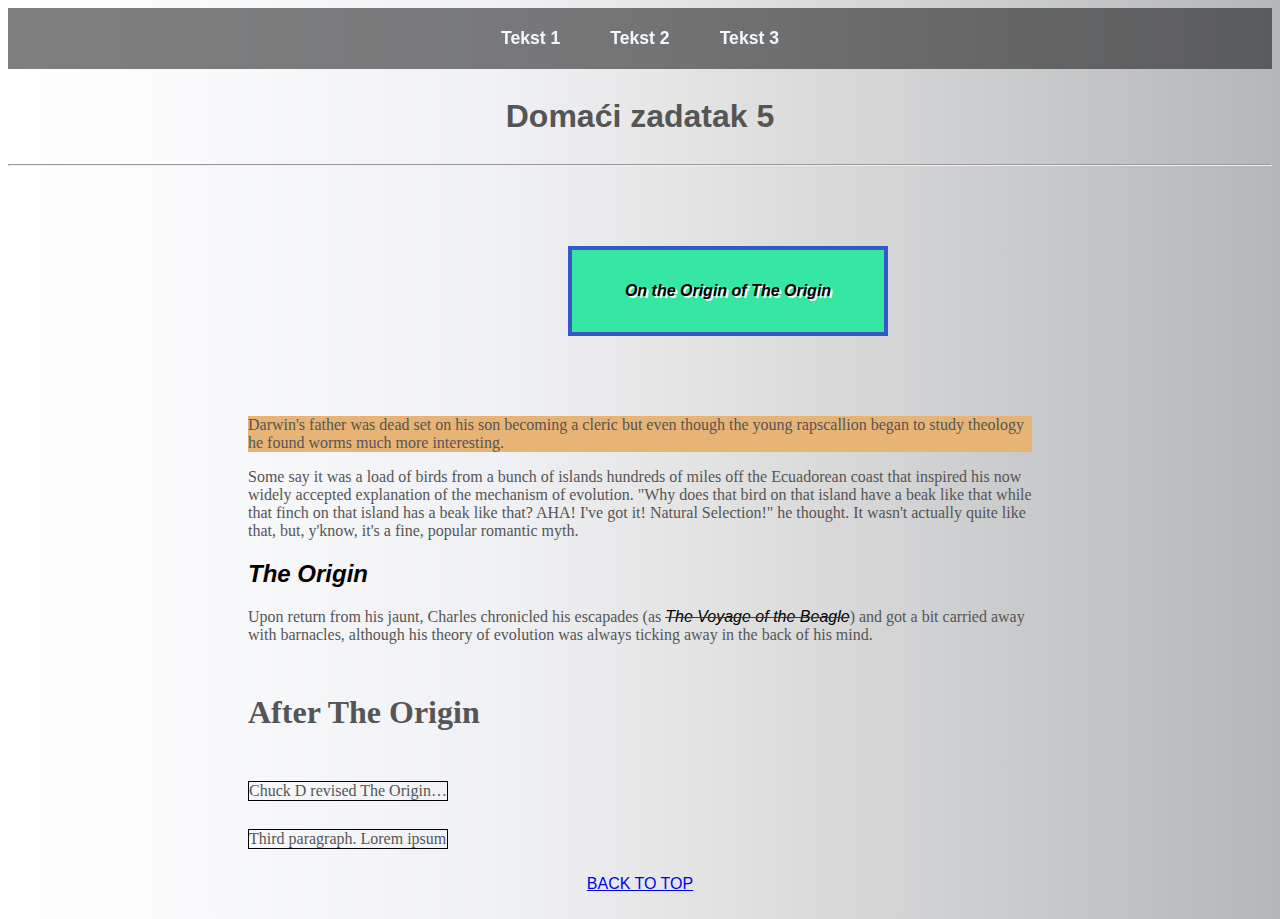
<file: index.html>
<!doctype html>
<html>

<head>

    <title>Uvod</title>
    <meta charset="UTF-8">
    <meta name="keywords" content="Tipografija, dizajn, wikipedia">
    <meta name="description" content="Dizajn">
    <meta name="viewport" content="width=device-width, initial-scale=1.0">
    <link rel="stylesheet" type="text/css" href="style.css">
    <!--ucitaj css-->

</head>

<body>

    <header>

        <nav class="navbar">
            <ul>
                <li><a href="index.html">Tekst 1</a></li>
                <li><a href="tekst1.html">Tekst 2</a></li>
                <li><a href="tekst2.html">Tekst 3</a></li>
            </ul>
        </nav>

        <h1 class="p3">Domaći zadatak 5</h1>

    </header>

    <hr />


    <div class="p4">
        
        <h2 id="fourth"> <i>On the Origin of The Origin </i></h2>
		<p class="p5">Darwin's father was dead set on his son becoming a cleric but even though the young rapscallion began to study theology he found worms much more interesting.</p>

		<p>Some say it was a load of birds from a bunch of islands hundreds of miles off the Ecuadorean coast that inspired his now widely accepted explanation of the mechanism of evolution. "Why does that bird on that island have a beak like that while that finch on that island has a beak like that? AHA! I've got it! Natural Selection!" he thought. It wasn't actually quite like that, but, y'know, it's a fine, popular romantic myth.</p>

		<h2 id="forth"> <i>The Origin</i> </h2>
		<p>Upon return from his jaunt, Charles chronicled his escapades (as <em>The Voyage of the Beagle</em>) and got a bit carried away with barnacles, although his theory of evolution was always ticking away in the back of his mind.</p>

    </div>

    <h1 class="p4">After The Origin</h1>
    <div class="test" style="text-overflow:ellipsis;">Chuck D revised The Origin five times, toning down each one a bit more than the one before it, partly to appease his religious wife.
    
</div>
<br>
    <div class="test" style="text-overflow:clip;"> Third paragraph. Lorem ipsum dolor sit amet, consectetur adipisicing elit, sed do eiusmod tempor incididunt ut labore et dolore magna aliqua.

    </div>
    
    <div class="p3"> 
        <a href="#top">BACK TO TOP</a>
    </div>

</body>

</html>
</file>
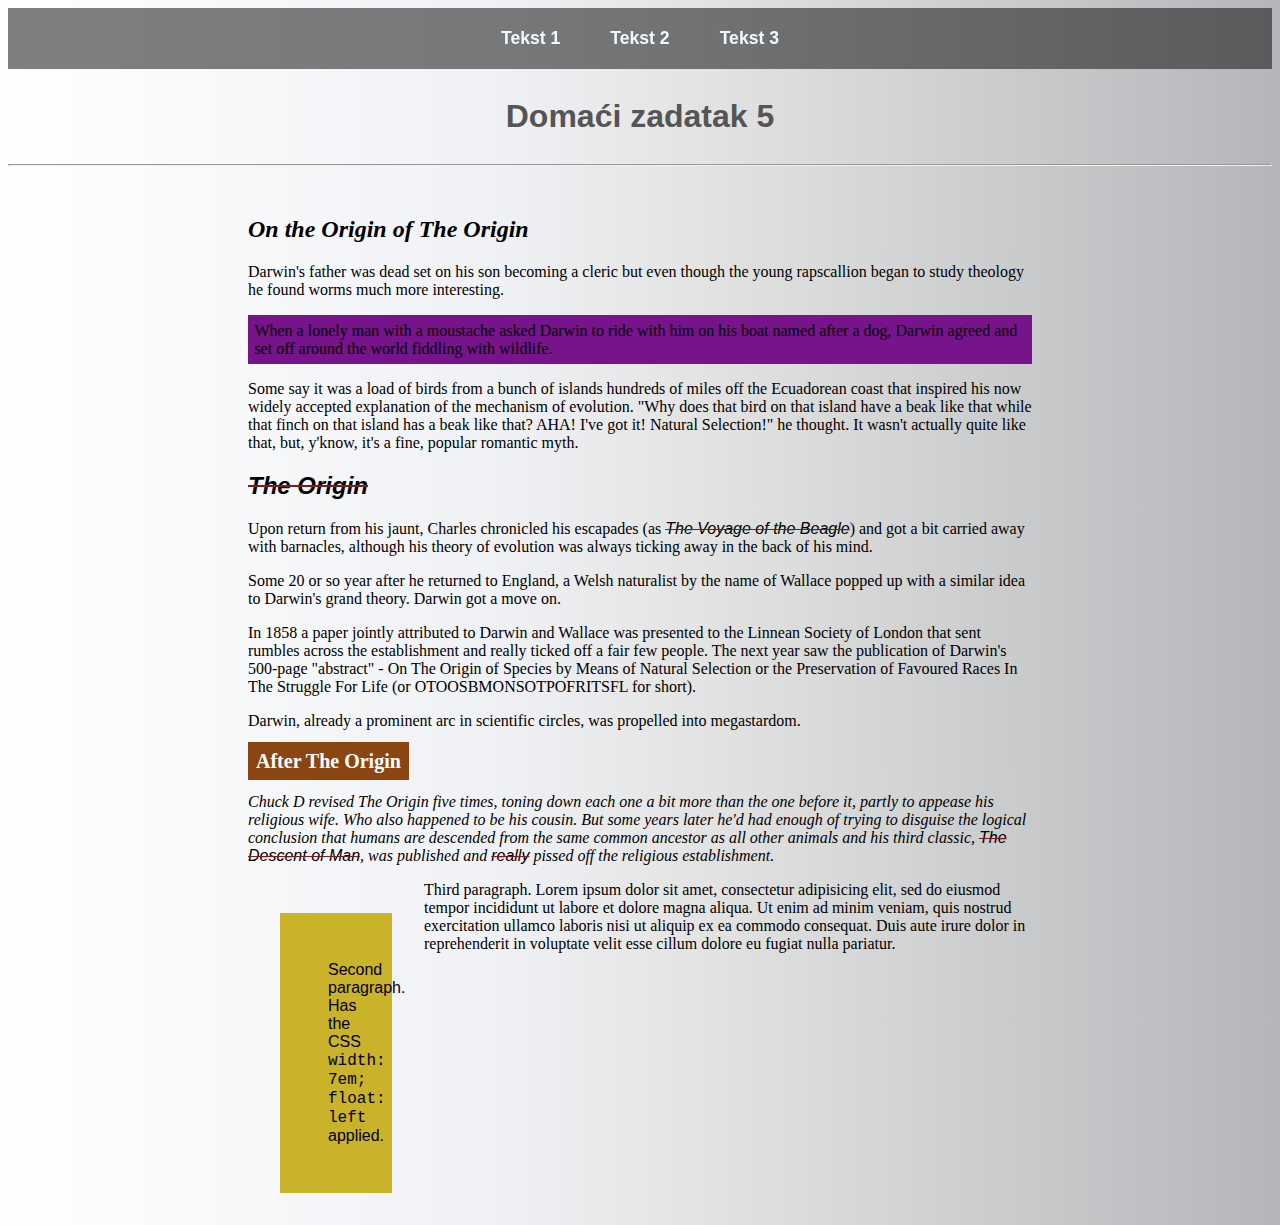
<file: tekst1.html>
<!doctype html>
<html>

<head>

    <title>Uvod</title>
    <meta charset="UTF-8">
    <meta name="keywords" content="Tipografija, dizajn, wikipedia">
    <meta name="description" content="Dizajn">
    <meta name="viewport" content="width=device-width, initial-scale=1.0">
    <link rel="stylesheet" type="text/css" href="style1.css">
    <!--ucitaj css-->

</head>

<body>

    <header>

        <nav class="navbar">
            <ul>
                <li><a href="index.html">Tekst 1</a></li>
                <li><a href="tekst1.html">Tekst 2</a></li>
                <li><a href="tekst2.html">Tekst 3</a></li>

            </ul>
        </nav>
	    
	      <h1 class="p3">Domaći zadatak 5</h1>

    </header>

    <hr />


    <div class="p4">
        
        <h2> <i>On the Origin of The Origin </i></h2>
		<p>Darwin's father was dead set on his son becoming a cleric but even though the young rapscallion began to study theology he found worms much more interesting.</p>

		<p class="p1">When a lonely man with a moustache asked Darwin to ride with him on his boat named after a dog, Darwin agreed and set off around the world fiddling with wildlife.</p>

		<p>Some say it was a load of birds from a bunch of islands hundreds of miles off the Ecuadorean coast that inspired his now widely accepted explanation of the mechanism of evolution. "Why does that bird on that island have a beak like that while that finch on that island has a beak like that? AHA! I've got it! Natural Selection!" he thought. It wasn't actually quite like that, but, y'know, it's a fine, popular romantic myth.</p>

		<h2 id="forth"> <em>The Origin</em> </h2>
		<p>Upon return from his jaunt, Charles chronicled his escapades (as <em>The Voyage of the Beagle</em>) and got a bit carried away with barnacles, although his theory of evolution was always ticking away in the back of his mind.</p>

		<p>Some 20 or so year after he returned to England, a Welsh naturalist by the name of Wallace popped up with a similar idea to Darwin's grand theory. Darwin got a move on.</p>

		<p>In 1858 a paper jointly attributed to Darwin and Wallace was presented to the Linnean Society of London that sent rumbles across the establishment and really ticked off a fair few people. The next year saw the publication of Darwin's 500-page "abstract" - On The Origin of Species by Means of Natural Selection or the Preservation of Favoured Races In The Struggle For Life (or <abbr>OTOOSBMONSOTPOFRITSFL</abbr> for short).</p>

		<p> Darwin, already a prominent arc in scientific circles, was propelled into megastardom.</p>

		<h3> <span>After The Origin</span> </h3>
		<p> <i>Chuck D revised The Origin five times, toning down each one a bit more than the one before it, partly to appease his religious wife. Who also happened to be his cousin. But some years later he'd had enough of trying to disguise the logical conclusion that humans are descended from the same common ancestor as all other animals and his third classic, <em>The Descent of Man</em>, was published and <em>really</em> pissed off the religious establishment.</i></p>

		<p id="second">Second paragraph. Has the CSS<br><code>width: 7em; float: left</code><br>applied.</p>
	    <p>Third paragraph. Lorem ipsum dolor sit amet, consectetur adipisicing elit, sed do eiusmod tempor incididunt ut labore et dolore magna aliqua. Ut enim ad minim veniam, quis nostrud exercitation ullamco laboris nisi ut aliquip ex ea commodo consequat. Duis aute irure dolor in reprehenderit in voluptate velit esse cillum dolore eu fugiat nulla pariatur.</p>

        
    </div>

</body>

</html>
</file>
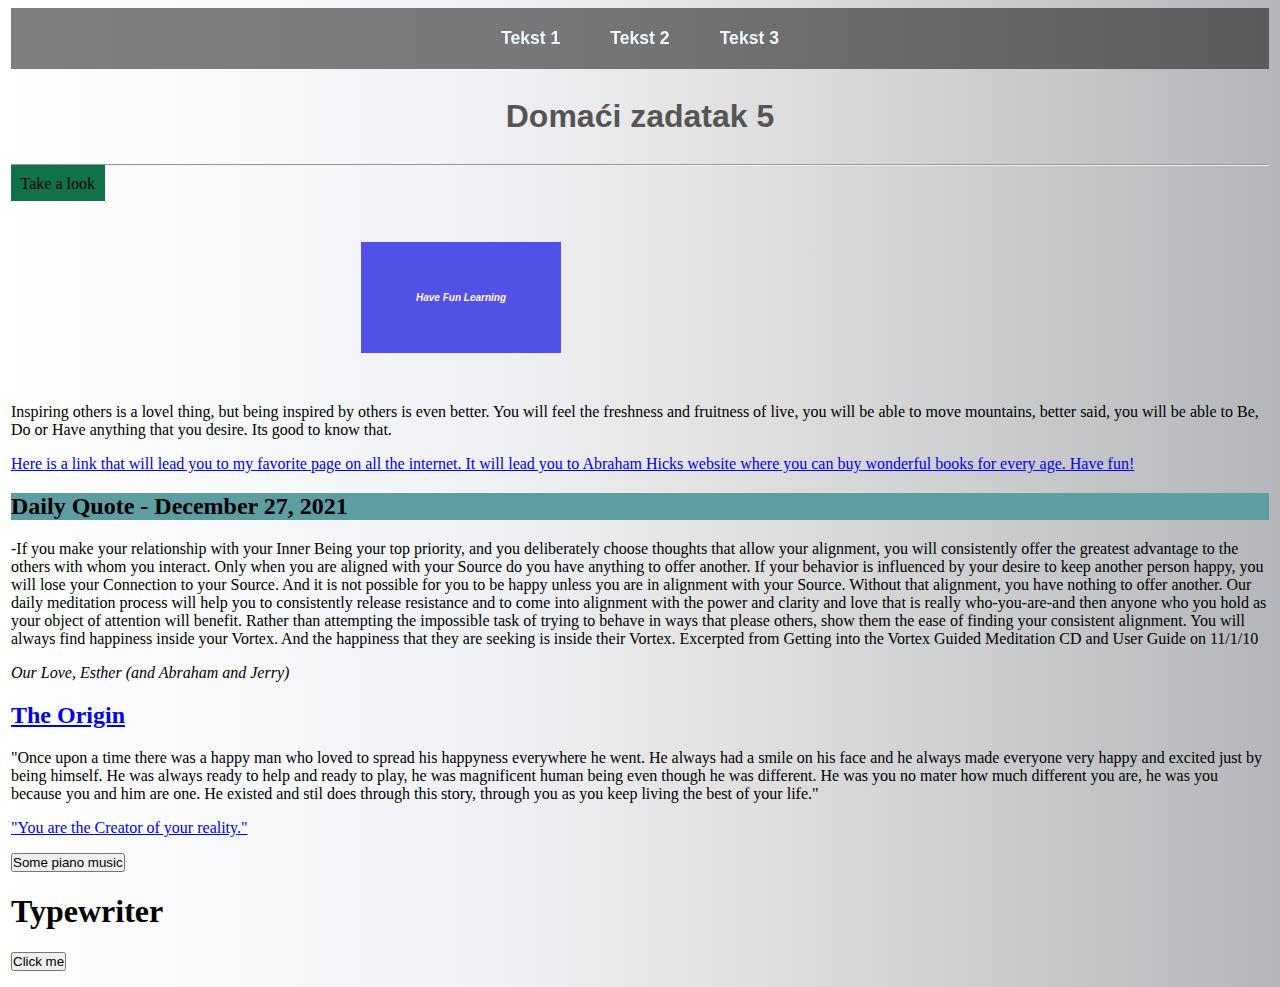
<file: tekst2.html>
<!doctype html>
<html>

<head>

    <title>Uvod</title>
    <meta charset="UTF-8">
    <meta name="keywords" content="Tipografija, dizajn, wikipedia">
    <meta name="description" content="Dizajn">
    <meta name="viewport" content="width=device-width, initial-scale=1.0">
    <link rel="stylesheet" type="text/css" href="style2.css">
    <!--ucitaj css-->

</head>

<body>

    <header>

               <nav class="navbar">
            <ul>
		<li><a href="index.html">Tekst 1</a></li>
                <li><a href="tekst1.html">Tekst 2</a></li>
                <li><a href="tekst2.html">Tekst 3</a></li>
		    
            </ul>
        </nav>

        <h1 class="p3">Domaći zadatak 5</h1>


    </header>

    <hr />

    <span>Take a look</span>
    <div>If you want to know more you have to learn more. If you want to learn more you have to listen, read and do everyhithing that you like and if you want to do that, you have to get Inspired!</div>

   
        
        <h2 id="fourth"> <i>Have Fun Learning</i></h2>
		<p class="p5">Inspiring others is a lovel thing, but being inspired by others is even better. You will feel the freshness and fruitness of live, you will be able to move mountains, better said, you will be able to Be, Do or Have anything that you desire. Its good to know that.</p>

        <p><a class="ex2" href="https://www.abraham-hicks.com/">Here is a link that will lead you to my favorite page on all the internet. It will lead you to Abraham Hicks website where you can buy wonderful books for every age. Have fun!</a></p>

		<h2 class="p2"> Daily Quote - December 27, 2021 </h2>

        <p>
            -If you make your relationship with your Inner Being your top priority, and you deliberately choose thoughts that allow your alignment, you will consistently offer the greatest advantage to the others with whom you interact. Only when you are aligned with your Source do you have anything to offer another.
            
            If your behavior is influenced by your desire to keep another person happy, you will lose your Connection to your Source. And it is not possible for you to be happy unless you are in alignment with your Source. Without that alignment, you have nothing to offer another.
            
            Our daily meditation process will help you to consistently release resistance and to come into alignment with the power and clarity and love that is really who-you-are-and then anyone who you hold as your object of attention will benefit.
            
            Rather than attempting the impossible task of trying to behave in ways that please others, show them the ease of finding your consistent alignment. You will always find happiness inside your Vortex. And the happiness that they are seeking is inside their Vortex.
            
            Excerpted from Getting into the Vortex Guided Meditation CD and User Guide on 11/1/10
        </p>
        
        <p>
            <i> Our Love,
            Esther
            (and Abraham and Jerry) </i>
        </p>

		<h2><a class="ex1" href="https://youtu.be/bqjL9Ymxmvw">The Origin</a></h2>

		<p>"Once upon a time there was a happy man who loved to spread his happyness everywhere he went. He always had a smile on his face and he always made everyone very happy and excited just by being himself. He was always ready to help and ready to play, he was magnificent human being even though he was different. He was you no mater how much different you are, he was you because you and him are one. He existed and stil does through this story, through you as you keep living the best of your life."</p>
        

    
    <p><a class="ex3" href="default.asp">"You are the Creator of your reality."</a></p>

    <button onclick="document.location='https://youtu.be/E7EOjkGVmyo'">Some piano music</button>


    <h1>Typewriter</h1>

    <button onclick="typeWriter()">Click me</button>

    <p id="demo"></p>

    <script>
        var i = 0;
        var txt = 'Having fun is fun, but having more fun is more fun right?';
        var speed = 50;

        function typeWriter() {
        if (i < txt.length) {
            document.getElementById("demo").innerHTML += txt.charAt(i);
            i++;
            setTimeout(typeWriter, speed);
        }
        }
    </script>

</body>

</html>
</file>
<file: style.css>
* {
    padding: 0;
    box-sizing: border-box;
}
html{
    scroll-behavior: smooth;
}
body {
    background: rgb(255, 255, 255);
            background: linear-gradient(90deg, rgba(255, 255, 255, 1) 0%, rgba(240, 241, 245, 1) 39%, rgba(227, 227, 227, 1) 55%, rgba(180, 182, 185, 1) 100%);
            /*background-color:#ecacd9;8*/
            color: #555;
            font-size: 16px;
        }
		
#content {
	color: #ccc;
	}
		
#fourth {
	clear: left;
	border: 4px solid rgb(53, 87, 199);
    width: 20em;
    color: rgb(114, 7, 7);
    background: rgb(54, 230, 163);
    padding: 2em;
    margin: 5em 20em;
    font-weight: bold;
    font-size: 16px;
    text-align: center;
	}

i{
	color: black;
	font-family: Verdana, Geneva, Tahoma, sans-serif;
    text-shadow: 2px 2px rgb(252, 244, 244);
	}
em{
    color: black; 
    text-decoration: line-through rgb(131, 24, 24);
    font-family: Impact, Haettenschweiler, 'Arial Narrow Bold', sans-serif;
    font-weight: lighterd;
}
span{
    background: saddlebrown;
    width: 600;
    padding: 0.4em;
}
h3 {
    color: rgb(0, 0, 0)
    font-weight: lighter;
    color: white;
    font-size: 20px;;
}
.p1{
    background: rgb(119, 19, 139);
    width: 600;
    padding: 0.4em;
}
.p2 {
    text-align: center;
}
#second {
    width: 7em;
    float: left;
    color: rgb(0, 0, 0);
    background: rgb(202, 178, 42);
    padding: 3em;
    margin: 2em;
    font-family: Verdana, Geneva, Tahoma, sans-serif;
}
/* Navbar */
.navbar{
    display: flex;
    justify-content: center;
    align-items: center;
    background-color: rgba(0, 0, 0, 0.5);
    position: sticky;
    top: 0;
}
.navbar ul{
    display: flex;
    list-style: none;
    margin: 20px 0px;
}
.navbar ul li{
    font-family: Arial, Helvetica, sans-serif;
    font-size: 1.1rem;
    font-weight: bold;   
}
.navbar ul li a{
    text-decoration: none;
    color: aliceblue;
    padding: 8px 25px;
    transition: all .5s ease;
}
.navbar ul li a:hover{
    background-color: aliceblue;
    color: black;
    box-shadow: 0 0 10px white;
}

/* Home Section*/
#home{
    display: flex;
    flex-direction: column;
    background-color:rgba(0, 0, 0, 0.5);
    height: 840px;
    justify-content: center;
    align-items: center;
    color: white;
}
#home::before{
    content: "";
    position: absolute;
    top: 0;
    right: 0;
    background: url('img/img.1.jpg') no-repeat center center/cover;
    height: 900px;
    width: 100%;
    z-index: -1;
    opacity: .8;
}
.main{
    display: flex;
    flex-direction: column;
    /* border: 1px solid white; */
    align-items: center;
    position:absolute;
    top: 30%;
    right: 10%;
}
.headings{
    font-family: Arial, Helvetica, sans-serif;
    font-size: 3rem;
    text-align: center;
    margin: 60px 0px;
}
.btn{
    padding: 10px 35px;
    background-color: transparent;
    border: 1px solid white;
    color: white;
    outline: none;
    transition: .6s ease;
}
.btn:hover{
    cursor: pointer;
    background-color: white;
    color: black;
    box-shadow: 0 0 10px white;
    font-weight: bold;
}

/* About Section*/
#about{
    display: flex;
    flex-direction: column;
    box-sizing: border-box;
    padding: 20px;
    margin-bottom: 90px;
}
#pic{
    display: flex;
}
#pic img{
    width: 575px;
    height: 400px;
}
#intro{
    display: flex;
    flex-direction: column;
    text-align: justify;
    padding: 10px;
}
#intro h2{
    font-size: 2rem;
    margin-bottom: 20px;
}

/* Portfolio Section */
#portfolio{
    display: flex;
    flex-direction: column;
    background-color: rgba(8, 25, 94, 0.5);
    color: white;
    align-items: center;
    padding: 30px;
}
.gallery{
    display: flex;
    flex-wrap: wrap;
    justify-content: space-around;
    box-sizing: border-box;
}
.gallery img{
    width: 360px;
    height: 240px;
    margin: 10px;
}

/* Services Section */
#services{
    display: flex;
    flex-direction: column;
    padding: 20px;
}
.row{
    display: flex;
    justify-content: space-around;
    flex-wrap: wrap;
    box-sizing: border-box;
}
.box{
    display: flex;
    flex-direction: column;
    width: 350px;
    height: 450px;
    border: 1px solid black;
    margin: 10px;
    align-items: center;
    text-align: justify;
    padding: 10px;
    border-radius: 15px;
    background: linear-gradient(to top, rgb(101, 112, 212) 50%, white 50%);
    background-size: 100% 200%;
    transition:  all .8s;
}
.box:hover{
    background-position: left bottom;
    color: white;
    border: none;
    box-shadow: 0 0 20px rgb(8, 25, 94);
}
.box img{
    width: 80px;
    height: 80px;
    background-color: white;
    padding: 10px;
}

/* Contact Section */
#contact{
    display: flex;
    flex-direction: column;
    box-sizing: border-box;
    background-color: rgba(8, 30, 117, 0.5);
    color: white;
    padding: 20px;
}
.form{
    display: flex;
    flex-direction: column;
    box-sizing: border-box;
    align-items: center;
    margin: 20px 0px;
}
.input{
    padding: 12px;
    margin: 15px;
    width: 30%;
    border: none;
    outline: none;
}
#msg{
    width: 20%;
    padding: 10px;
    margin: 15px;
    border: none;
    outline: none;
}
#send{
    padding: 10px;
    width: 10%;
    border: none;
    outline: none;
}
#send:hover{
    cursor: pointer;
    box-shadow: 0 0 10px white;
}

/* Dropdown Menu*/
.dropdown {
    float: left;
  }
  .dropdown-content {
    display: none;
    position: absolute;
    background-color: #f9f9f9;
    min-width: 160px;
    box-shadow: 0px 8px 16px 0px rgba(0,0,0,0.2);
    z-index: 1;
  }
  
  .dropdown-content a {
    float: none;
    color: black;
    padding: 12px 16px;
    text-decoration: none;
    display: block;
    text-align: left;
  }
  
  .dropdown-content a:hover {
    background-color: #ddd;
  }
  
  .dropdown:hover .dropdown-content {
    display: block;
  }

.p3 {
    text-align: center;
    color: #555;
    font-family: Arial, Helvetica, sans-serif;
    line-height: 1.6em;
    margin: 22px;
}
.p4 {
    margin: 50px 240px;
}
a:hover {
    background-color: yellow;
  }
  .p5 {
    background-color: rgb(231, 180, 117);
  }

  h2:hover {
      background-color: blueviolet;
  }
  div.test {
    white-space: nowrap; 
    width: 200px; 
    overflow: hidden; 
    border: 1px solid #000000;
    margin: 5px 240px;
  }
  
  div.test:hover {
    overflow: visible;
  }
</file>
<file: style1.css>
* {
    padding: 0;
    box-sizing: border-box;
}
html{
    scroll-behavior: smooth;
}
body {
    background: rgb(255, 255, 255);
            background: linear-gradient(90deg, rgba(255, 255, 255, 1) 0%, rgba(240, 241, 245, 1) 39%, rgba(227, 227, 227, 1) 55%, rgba(180, 182, 185, 1) 100%);
            /*background-color:#ecacd9;8*/
            font-size: 16px;
        }
		
#content {
	color: #ccc;
	}
#fourth {
	clear: left;
	border: 4px solid rgb(131, 24, 24);
    width: 20em;
    color: rgb(0, 0, 0);
    background: rgb(54, 54, 230);
    padding: 2em;
    margin: 5em 20em;
    font-weight: bold;
    font-size: 16px;
    text-align: center;
	}

i:hover{
	color: black;
	font-family: Georgia, 'Times New Roman', Times, serif;
    background-color: burlywood;
	}
em{
    color: black; 
    text-decoration: line-through rgb(131, 24, 24);
    font-family: Impact, Haettenschweiler, 'Arial Narrow Bold', sans-serif;
    font-weight: lighterd;
}
span{
    background: saddlebrown;
    width: 600;
    padding: 0.4em;
}
h3 {
    color: rgb(0, 0, 0)
    font-weight: lighter;
    color: white;
    font-size: 20px;;
}
.p1{
    background: rgb(119, 19, 139);
    width: 600;
    padding: 0.4em;
}
.p2 {
    text-align: center;
}
#second {
    width: 7em;
    float: left;
    color: rgb(0, 0, 0);
    background: rgb(202, 178, 42);
    padding: 3em;
    margin: 2em;
    font-family: Verdana, Geneva, Tahoma, sans-serif;
}
/* Navbar */
.navbar{
    display: flex;
    justify-content: center;
    align-items: center;
    background-color: rgba(0, 0, 0, 0.5);
    position: sticky;
    top: 0;
}
.navbar ul{
    display: flex;
    list-style: none;
    margin: 20px 0px;
}
.navbar ul li{
    font-family: Arial, Helvetica, sans-serif;
    font-size: 1.1rem;
    font-weight: bold;   
}
.navbar ul li a{
    text-decoration: none;
    color: aliceblue;
    padding: 8px 25px;
    transition: all .5s ease;
}
.navbar ul li a:hover{
    background-color: aliceblue;
    color: black;
    box-shadow: 0 0 10px white;
}

/* Home Section*/
#home{
    display: flex;
    flex-direction: column;
    background-color:rgba(0, 0, 0, 0.5);
    height: 840px;
    justify-content: center;
    align-items: center;
    color: white;
}
#home::before{
    content: "";
    position: absolute;
    top: 0;
    right: 0;
    background: url('img/img.1.jpg') no-repeat center center/cover;
    height: 900px;
    width: 100%;
    z-index: -1;
    opacity: .8;
}
.main{
    display: flex;
    flex-direction: column;
    /* border: 1px solid white; */
    align-items: center;
    position:absolute;
    top: 30%;
    right: 10%;
}
.headings{
    font-family: Arial, Helvetica, sans-serif;
    font-size: 3rem;
    text-align: center;
    margin: 60px 0px;
}
.btn{
    padding: 10px 35px;
    background-color: transparent;
    border: 1px solid white;
    color: white;
    outline: none;
    transition: .6s ease;
}
.btn:hover{
    cursor: pointer;
    background-color: white;
    color: black;
    box-shadow: 0 0 10px white;
    font-weight: bold;
}

/* About Section*/
#about{
    display: flex;
    flex-direction: column;
    box-sizing: border-box;
    padding: 20px;
    margin-bottom: 90px;
}
#pic{
    display: flex;
}
#pic img{
    width: 575px;
    height: 400px;
}
#intro{
    display: flex;
    flex-direction: column;
    text-align: justify;
    padding: 10px;
}
#intro h2{
    font-size: 2rem;
    margin-bottom: 20px;
}

/* Portfolio Section */
#portfolio{
    display: flex;
    flex-direction: column;
    background-color: rgba(8, 25, 94, 0.5);
    color: white;
    align-items: center;
    padding: 30px;
}
.gallery{
    display: flex;
    flex-wrap: wrap;
    justify-content: space-around;
    box-sizing: border-box;
}
.gallery img{
    width: 360px;
    height: 240px;
    margin: 10px;
}

/* Services Section */
#services{
    display: flex;
    flex-direction: column;
    padding: 20px;
}
.row{
    display: flex;
    justify-content: space-around;
    flex-wrap: wrap;
    box-sizing: border-box;
}
.box{
    display: flex;
    flex-direction: column;
    width: 350px;
    height: 450px;
    border: 1px solid black;
    margin: 10px;
    align-items: center;
    text-align: justify;
    padding: 10px;
    border-radius: 15px;
    background: linear-gradient(to top, rgb(101, 112, 212) 50%, white 50%);
    background-size: 100% 200%;
    transition:  all .8s;
}
.box:hover{
    background-position: left bottom;
    color: white;
    border: none;
    box-shadow: 0 0 20px rgb(8, 25, 94);
}
.box img{
    width: 80px;
    height: 80px;
    background-color: white;
    padding: 10px;
}

/* Contact Section */
#contact{
    display: flex;
    flex-direction: column;
    box-sizing: border-box;
    background-color: rgba(8, 30, 117, 0.5);
    color: white;
    padding: 20px;
}
.form{
    display: flex;
    flex-direction: column;
    box-sizing: border-box;
    align-items: center;
    margin: 20px 0px;
}
.input{
    padding: 12px;
    margin: 15px;
    width: 30%;
    border: none;
    outline: none;
}
#msg{
    width: 20%;
    padding: 10px;
    margin: 15px;
    border: none;
    outline: none;
}
#send{
    padding: 10px;
    width: 10%;
    border: none;
    outline: none;
}
#send:hover{
    cursor: pointer;
    box-shadow: 0 0 10px white;
}

/* Dropdown Menu*/
.dropdown {
    float: left;
  }
  .dropdown-content {
    display: none;
    position: absolute;
    background-color: #f9f9f9;
    min-width: 160px;
    box-shadow: 0px 8px 16px 0px rgba(0,0,0,0.2);
    z-index: 1;
  }
  
  .dropdown-content a {
    float: none;
    color: black;
    padding: 12px 16px;
    text-decoration: none;
    display: block;
    text-align: left;
  }
  
  .dropdown-content a:hover {
    background-color: #ddd;
  }
  
  .dropdown:hover .dropdown-content {
    display: block;
  }
.p3 {
    text-align: center;
    color: #555;
    font-family: Arial, Helvetica, sans-serif;
    line-height: 1.6em;
    margin: 22px;
}
a:hover {
background-color: yellow;
}
.p4 {
    margin: 50px 240px;
}
</file>
<file: style2.css>
* {
    padding: 0;
    box-sizing: border-box;
}
html{
    scroll-behavior: smooth;
}

body {
    background: rgb(255, 255, 255);
            background: linear-gradient(90deg, rgba(255, 255, 255, 1) 0%, rgba(240, 241, 245, 1) 39%, rgba(227, 227, 227, 1) 55%, rgba(180, 182, 185, 1) 100%);
            /*background-color:#ecacd9;8*/
            font-size: 16px;
            margin: 8px 11px;
        }
		
#content {
	color: #ccc;
	}
#second {
    background-color: aquamarine;
}    
#fourth {
	clear: left;
    width: 20em;
    color: rgb(255, 251, 251);
    background: rgb(81, 81, 231);
    padding: 5em;
    margin: 5em 35em;
    font-size: 10px;
    text-align: center;
    font-family: Verdana, Geneva, Tahoma, sans-serif;
	}
em{
    color: black; 
    text-decoration: line-through rgb(131, 24, 24);
    font-family: Impact, Haettenschweiler, 'Arial Narrow Bold', sans-serif;
    font-weight: lighterd;
}
span{
    background: rgb(15, 114, 73);
    width: 600;
    padding: 0.6em;
}
div {
  background-color: rgb(36, 185, 196);
  padding: 20px;
  display: none;
}
  
span:hover + div {
  display: block;
}
/* Navbar */
.navbar{
    display: flex;
    justify-content: center;
    align-items: center;
    background-color: rgba(0, 0, 0, 0.5);
    position: sticky;
    top: 0;
}
.navbar ul{
    display: flex;
    list-style: none;
    margin: 20px 0px;
}
.navbar ul li{
    font-family: Arial, Helvetica, sans-serif;
    font-size: 1.1rem;
    font-weight: bold;   
}
.navbar ul li a{
    text-decoration: none;
    color: aliceblue;
    padding: 8px 25px;
    transition: all .5s ease;
}
.navbar ul li a:hover{
    background-color: aliceblue;
    color: black;
    box-shadow: 0 0 10px white;
}

/* Home Section*/
#home{
    display: flex;
    flex-direction: column;
    background-color:rgba(0, 0, 0, 0.5);
    height: 840px;
    justify-content: center;
    align-items: center;
    color: white;
}
#home::before{
    content: "";
    position: absolute;
    top: 0;
    right: 0;
    background: url('img/img.1.jpg') no-repeat center center/cover;
    height: 900px;
    width: 100%;
    z-index: -1;
    opacity: .8;
}
.main{
    display: flex;
    flex-direction: column;
    /* border: 1px solid white; */
    align-items: center;
    position:absolute;
    top: 30%;
    right: 10%;
}
.headings{
    font-family: Arial, Helvetica, sans-serif;
    font-size: 3rem;
    text-align: center;
    margin: 60px 0px;
}
.btn{
    padding: 10px 35px;
    background-color: transparent;
    border: 1px solid white;
    color: white;
    outline: none;
    transition: .6s ease;
}
.btn:hover{
    cursor: pointer;
    background-color: white;
    color: black;
    box-shadow: 0 0 10px white;
    font-weight: bold;
}

/* About Section*/
#about{
    display: flex;
    flex-direction: column;
    box-sizing: border-box;
    padding: 20px;
    margin-bottom: 90px;
}
#pic{
    display: flex;
}
#pic img{
    width: 575px;
    height: 400px;
}
#intro{
    display: flex;
    flex-direction: column;
    text-align: justify;
    padding: 10px;
}
#intro h2{
    font-size: 2rem;
    margin-bottom: 20px;
}

/* Portfolio Section */
#portfolio{
    display: flex;
    flex-direction: column;
    background-color: rgba(8, 25, 94, 0.5);
    color: white;
    align-items: center;
    padding: 30px;
}
.gallery{
    display: flex;
    flex-wrap: wrap;
    justify-content: space-around;
    box-sizing: border-box;
}
.gallery img{
    width: 360px;
    height: 240px;
    margin: 10px;
}

/* Services Section */
#services{
    display: flex;
    flex-direction: column;
    padding: 20px;
}
.row{
    display: flex;
    justify-content: space-around;
    flex-wrap: wrap;
    box-sizing: border-box;
}
.box{
    display: flex;
    flex-direction: column;
    width: 350px;
    height: 450px;
    border: 1px solid black;
    margin: 10px;
    align-items: center;
    text-align: justify;
    padding: 10px;
    border-radius: 15px;
    background: linear-gradient(to top, rgb(101, 112, 212) 50%, white 50%);
    background-size: 100% 200%;
    transition:  all .8s;
}
.box:hover{
    background-position: left bottom;
    color: white;
    border: none;
    box-shadow: 0 0 20px rgb(8, 25, 94);
}
.box img{
    width: 80px;
    height: 80px;
    background-color: white;
    padding: 10px;
}

/* Contact Section */
#contact{
    display: flex;
    flex-direction: column;
    box-sizing: border-box;
    background-color: rgba(8, 30, 117, 0.5);
    color: white;
    padding: 20px;
}
.form{
    display: flex;
    flex-direction: column;
    box-sizing: border-box;
    align-items: center;
    margin: 20px 0px;
}
.input{
    padding: 12px;
    margin: 15px;
    width: 30%;
    border: none;
    outline: none;
}
#msg{
    width: 20%;
    padding: 10px;
    margin: 15px;
    border: none;
    outline: none;
}
#send{
    padding: 10px;
    width: 10%;
    border: none;
    outline: none;
}
#send:hover{
    cursor: pointer;
    box-shadow: 0 0 10px white;
}

/* Dropdown Menu*/
.dropdown {
    float: left;
  }
  .dropdown-content {
    display: none;
    position: absolute;
    background-color: #f9f9f9;
    min-width: 160px;
    box-shadow: 0px 8px 16px 0px rgba(0,0,0,0.2);
    z-index: 1;
  }
  
  .dropdown-content a {
    float: none;
    color: black;
    padding: 12px 16px;
    text-decoration: none;
    display: block;
    text-align: left;
  }
  
  .dropdown-content a:hover {
    background-color: #ddd;
  }
  
  .dropdown:hover .dropdown-content {
    display: block;
  }
.p3 {
    text-align: center;
    color: #555;
    font-family: Arial, Helvetica, sans-serif;
    line-height: 1.6em;
    margin: 22px;
}
.p1 {
    text-align: center;
    color: #555;
    font-family: Arial, Helvetica, sans-serif;
    line-height: 1.6em;
    margin: 0 auto;
}
.p2 {
    background-color: cadetblue;
}
a.ex3:hover, a.ex3:active {
    background: rgb(45, 197, 139);
    text-decoration: rgb(0, 0, 0);
    font-family: Verdana, Geneva, Tahoma, sans-serif;
    font-weight: bold;
    font-size: 20px;
}
a.ex2:hover, a.ex2:active {
    font-size: 150%;
    color: darkred;
}
a.ex1:hover, a.ex1:active {
    color: red;
    
}
a:hover {
    background-color: yellow;
  }
</file>
